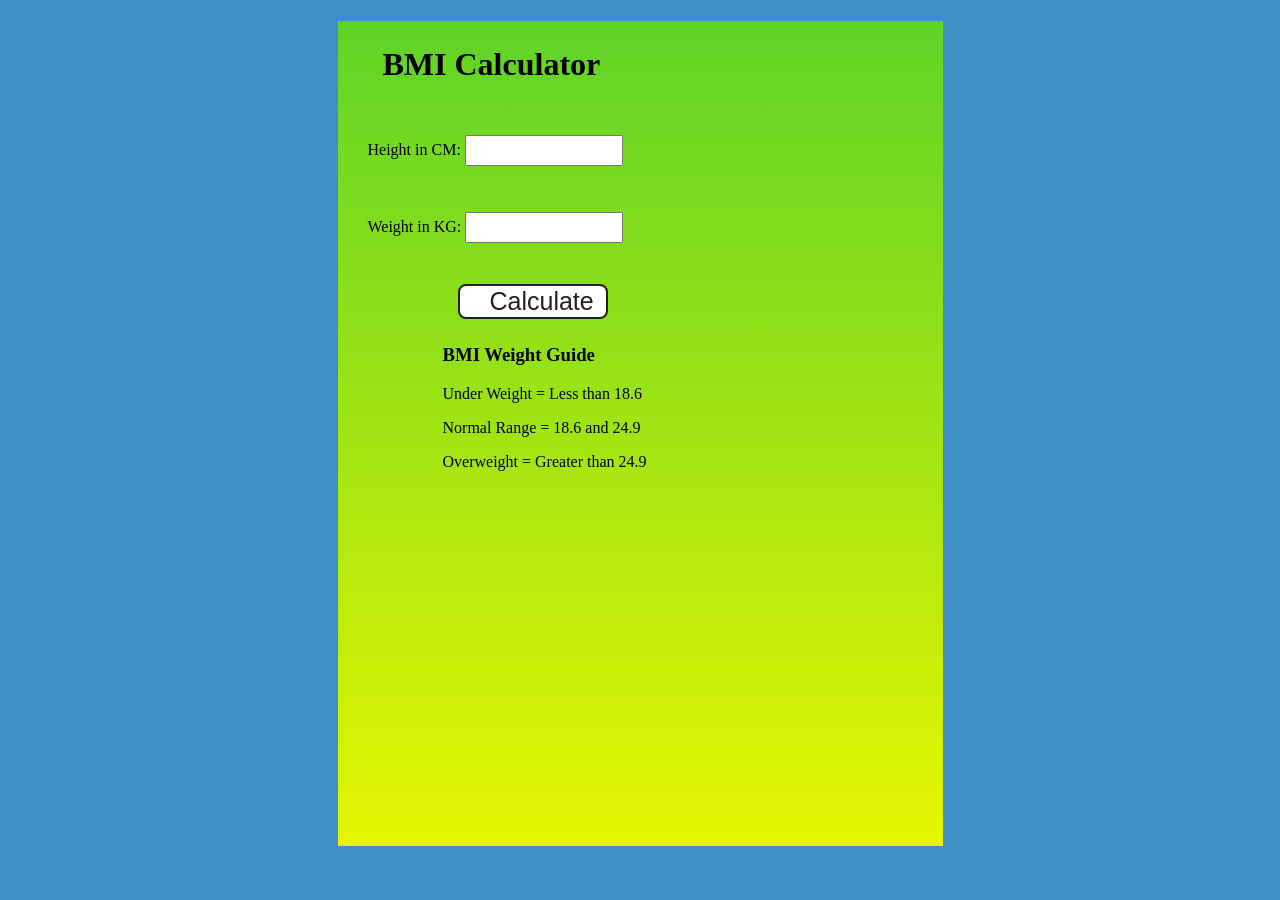
<file: Projects_BMI_Calculator/index.html>
<!DOCTYPE html>
<html lang="en">
  <head>
    <meta charset="UTF-8" />
    <meta name="viewport" content="width=device-width, initial-scale=1.0" />
    <meta http-equiv="X-UA-Compatible" content="ie=edge" />
    <link rel="stylesheet" href="style.css" />
    <!-- <link rel="stylesheet" href="../styles.css" /> -->
    <title>BMI Calculator</title>
  </head>
  <body>
    <!-- <nav>
      <a href="/" aria-current="page">Home</a>
      <a target="_blank" href="https://www.youtube.com/@chaiaurcode"
        >Youtube channel</a
      >
    </nav> -->
    <div class="container">
      <h1>BMI Calculator</h1>
      <form>
        <p><label>Height in CM: </label><input type="text" id="height" /></p>
        <p><label>Weight in KG: </label><input type="text" id="weight" /></p>
        <button>Calculate</button>
        <div id="results"></div>
        <div id="weight-guide">
          <h3>BMI Weight Guide</h3>
          <p>Under Weight = Less than 18.6</p>
          <p>Normal Range = 18.6 and 24.9</p>
          <p>Overweight = Greater than 24.9</p>
        </div>
      </form>
    </div>
  </body>
  <script src="script.js"></script>
</html>
</file>
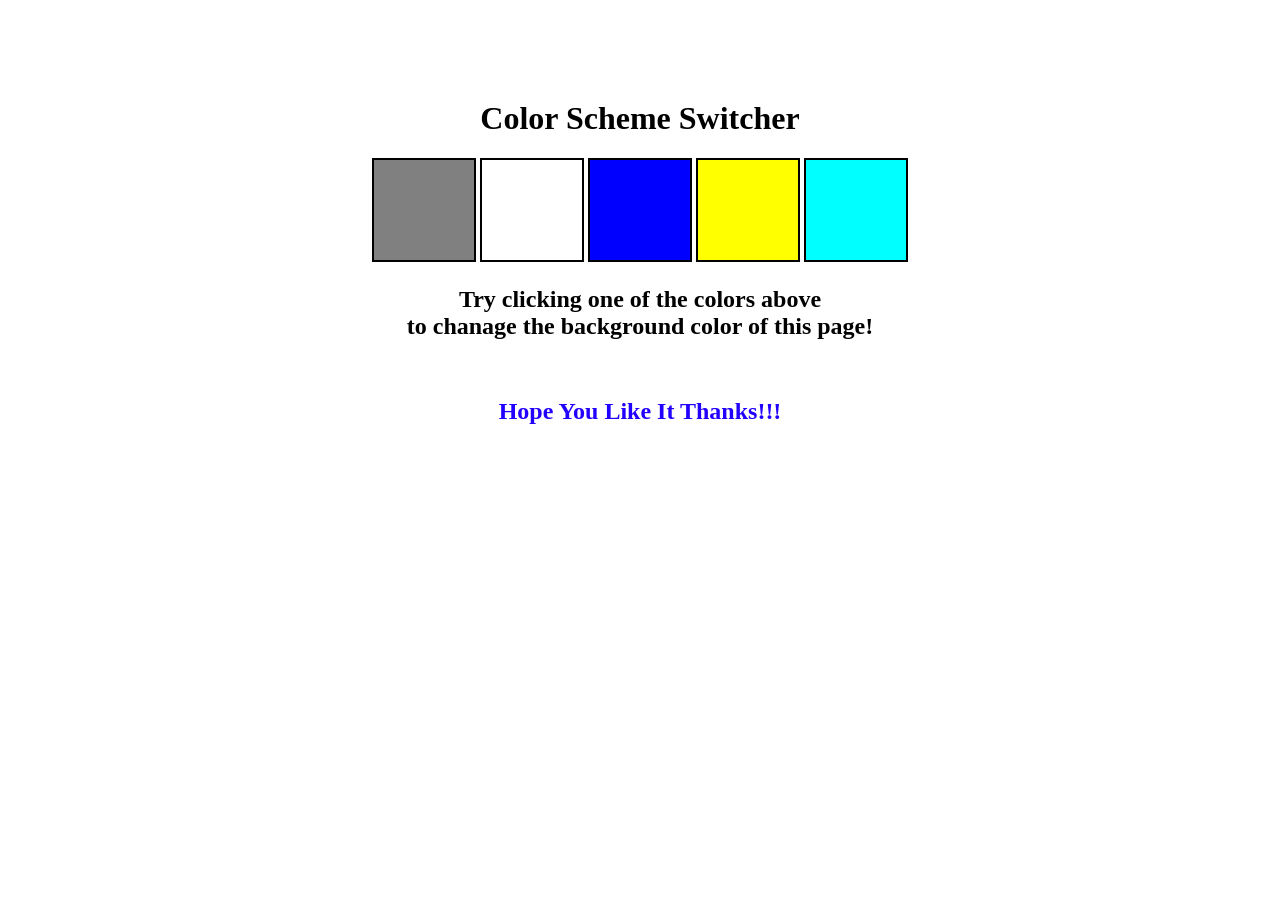
<file: Projects_ColorChanger/index.html>
<!DOCTYPE html>
<html lang="en">
<head>
    <meta charset="UTF-8">
    <meta name="viewport" content="width=device-width, initial-scale=1.0">
    <title>Color Change</title>
    <link rel="stylesheet" href="style.css">
</head>
<body>
    <div class="canvas">

        <h1>Color Scheme Switcher</h1>
        <span class="button" id="grey"></span>
        <span class="button" id="white"></span>
        <span class="button" id="blue"></span>
        <span class="button" id="yellow"></span>
        <span class="button" id="cyan"></span>
        <h2>Try clicking one of the colors above
        <span>to chanage the background color of this page!</span>
         </h2>
         <br>
         <h2 style="color: rgb(34, 0, 255);">Hope You Like It Thanks!!!</h2>
    </div>
    <script src="script.js"></script>
</body>
</html>
</file>
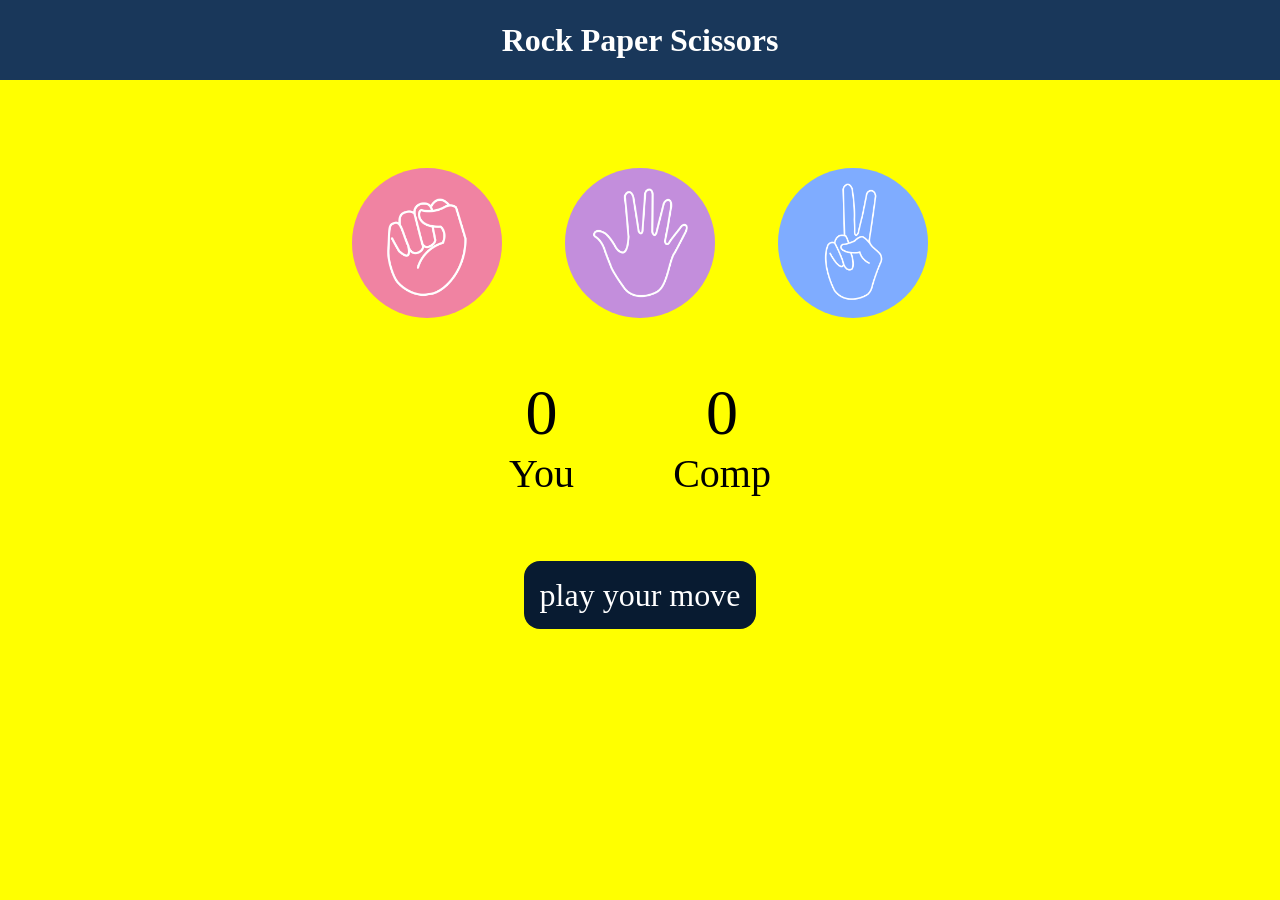
<file: StonePaper/index.html>
<!DOCTYPE html>
<html lang="en">
<head>
    <meta charset="UTF-8">
    <meta name="viewport" content="width=device-width, initial-scale=1.0">
    <title>Rock Paper Scissors</title>
    <link rel="stylesheet" href="style.css">
</head>
<body>
    <h1>Rock Paper Scissors</h1>

    <div class="choices">
        <div class="choice" id="rock">
            <img src="rock.png">
        </div>
        <div class="choice" id="paper">
            <img src="paper.png">
        </div>
        <div class="choice" id="scissors">
            <img src="scissors.png">
        </div>
    </div>

    <div class="score-board">
        <div class="score">
            <p id="user-score">0</p>
            <p>You</p> 
        </div>
        <div class="score">
            <p id="comp-score">0</p>
            <p>Comp</p> 
        </div>
    </div>

    <div class="msg-container">
        <p id="msg">play your move</p>
    </div>
    <script src="app.js"></script>
</body>
</html>
</file>
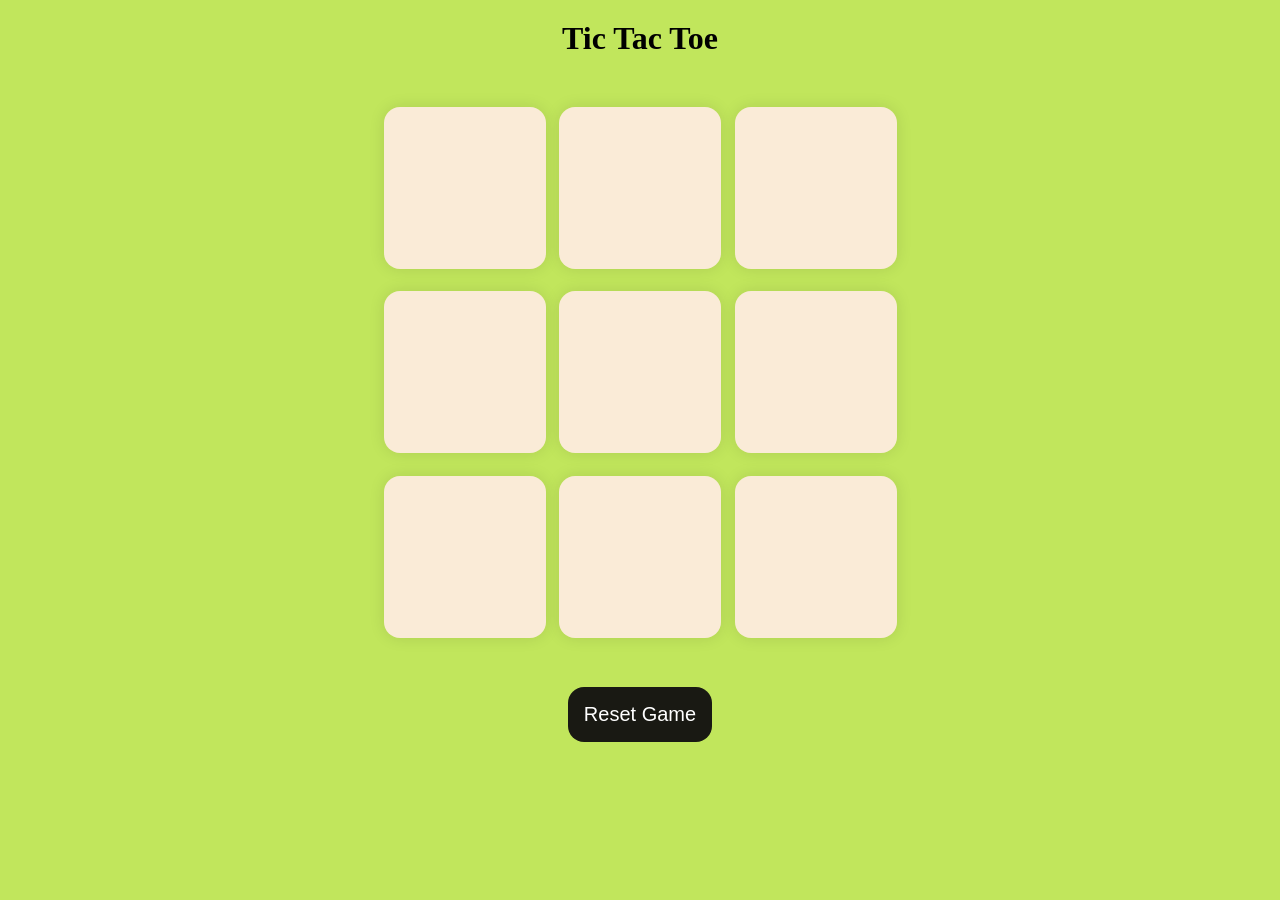
<file: TicTacToe/index.html>
<!DOCTYPE html>
<html lang="en">
<head>
    <meta charset="UTF-8">
    <meta name="viewport" content="width=device-width, initial-scale=1.0">
    <title>Tic Tac Toe</title>
    <link rel="stylesheet" href="style.css">
</head>
<body>
    <div class="msg-container hide">
        <p id="msg">Winner</p>
        <button id="new-btn">New Game</button>
    </div>
    <main>
        <h1>Tic Tac Toe </h1>
        <div class="container">
            <div class="game">  
                <button class="box"></button>
                <button class="box"></button>
                <button class="box"></button>
                <button class="box"></button>
                <button class="box"></button>
                <button class="box"></button>
                <button class="box"></button>
                <button class="box"></button>
                <button class="box"></button>
            </div>
        </div>
        <button id="reset-btn">Reset Game</button>
    </main>

    <script src="app.js"></script>
</body>
</html>
</file>
<file: Projects_BMI_Calculator/style.css>
body{
  background-color: rgb(60, 144, 197);
}
.container {
  /* display: flex;
  justify-content: center;
  align-items: center; */
  width: 575px;
  height: 825px;
  /* background-color: #d1d125; */
  background: linear-gradient(#5ed327, #e6f600);
  padding-left: 30px;
  margin: 0 auto; /* Add this line to center horizontally */
}

#height,
#weight {
  width: 150px;
  height: 25px;
  margin-top: 30px;
}

#weight-guide {
  margin-left: 75px;
  margin-top: 25px;
}

#results {
  font-size: 35px;
  margin-left: 90px;
  margin-top: 20px;
  color: rgb(241, 241, 241);
}

button {
  cursor: pointer;
  width: 150px;
  height: 35px;
  margin-left: 90px;
  margin-top: 25px;
  background-color: #fff;
  padding: 1px 30px;
  border-radius: 8px;
  color: #212121;
  text-decoration: none;
  border: 2px solid #212121;
  font-size: 25px;
}

h1 {
  padding-left: 15px;
  padding-top: 25px;
}
</file>
<file: Projects_ColorChanger/style.css>
html {
    margin: 0;
  }
  
  span {
    display: block;
  }
  .canvas {
    margin: 100px auto 100px;
    width: 80%;
    text-align: center;
  }
  
  .button {
    width: 100px;
    height: 100px;
    border: solid black 2px;
    display: inline-block;
  }
  
  #grey {
    cursor: pointer;
    background: grey;
  }
  
  #white {
    cursor: pointer;
    background: white;
  }
  #blue {
    cursor: pointer;
    background: blue;
  }
  #yellow {
    cursor: pointer;
    background: yellow;
  }
  #cyan {
    cursor: pointer;
    background: cyan;
  }
</file>
<file: StonePaper/style.css>
*{
    margin: 0;
    padding: 0;
    text-align: center;
    background-color: yellow;
}

h1{
    background-color: #19375a;
    color: white;
    height: 5rem;
    line-height: 5rem;
}

.choice{
    height: 165px;
    width: 165px;
    border-radius: 50%;
    display: flex;
    justify-content: center;
    align-items: center  ;
}
.choice:hover{
    cursor: pointer;
    opacity: 0.9;
    background-color: #081b31;
}
img{
    height: 150px;
    width: 150px;
    object-fit: cover;  /* This is used to stop the shrink images  */
    border-radius: 50%;
}
.choices{
    display: flex;
    justify-content: center;
    align-items: center;
    gap: 3rem;
    margin-top: 5rem;
}
.score-board{
    display: flex;
    justify-content: center;
    align-items: center;
    font-size: 2.5rem;
    margin-top: 3.2rem;
    gap: 6.2rem;
}

#user-score,
#comp-score{
    font-size: 4rem;
}

#msg{
    cursor: pointer;
    background-color: #081b31;
    color: #fff;
    font-size: 2rem;
    display: inline;
    margin-top: 5rem;
    padding: 1rem;
    border-radius: 1rem;

}
#msg:hover{
    background-color: #1e3e61;
}
.msg-container{
    margin-top: 5rem;
}
</file>
<file: TicTacToe/style.css>
*{
    margin: 0;
    padding: 0;
}
body{
    background-color: #c1e65c;
    text-align: center;
}
h1{
    margin-top: 20px;
}
.container{
    height: 70vh;
    display: flex;
    flex-wrap: wrap;
    justify-content: center;
    align-items: center;
}
.game{
    height: 60vmin;
    width: 60vmin;
    display: flex;
    flex-wrap: wrap;
    justify-content: center;
    align-items: center;
    gap: 1.5vmin;
}
.box{
    height: 18vmin;
    width: 18vmin;
    border-radius: 1rem;
    border: none;
    box-shadow: 0 0 1rem rgba( 0, 0, 0, 0.1);
    font-size: 8vmin;
    color: #b03e95;
    background-color: antiquewhite;
}
#reset-btn{
    cursor: pointer;
    padding: 1rem;
    font-size: 1.25rem;
    background-color: #191913;
    color: #fff;
    border-radius: 1rem;
    border: none;
}

#new-btn{
    padding: 1rem;
    font-size: 1.25rem;
    background-color: #191913;
    color: #fff;
    border-radius: 1rem;
    border: none;
}

#msg{
    color: #ffffc7;
    font-size: 8vmin;
}
.msg-container{
    height: 100vmin;
    display: flex;
    justify-content: center;
    align-items: center;
    flex-direction: column;
    gap: 4rem;
}
.hide{
    display: none;
}
</file>
